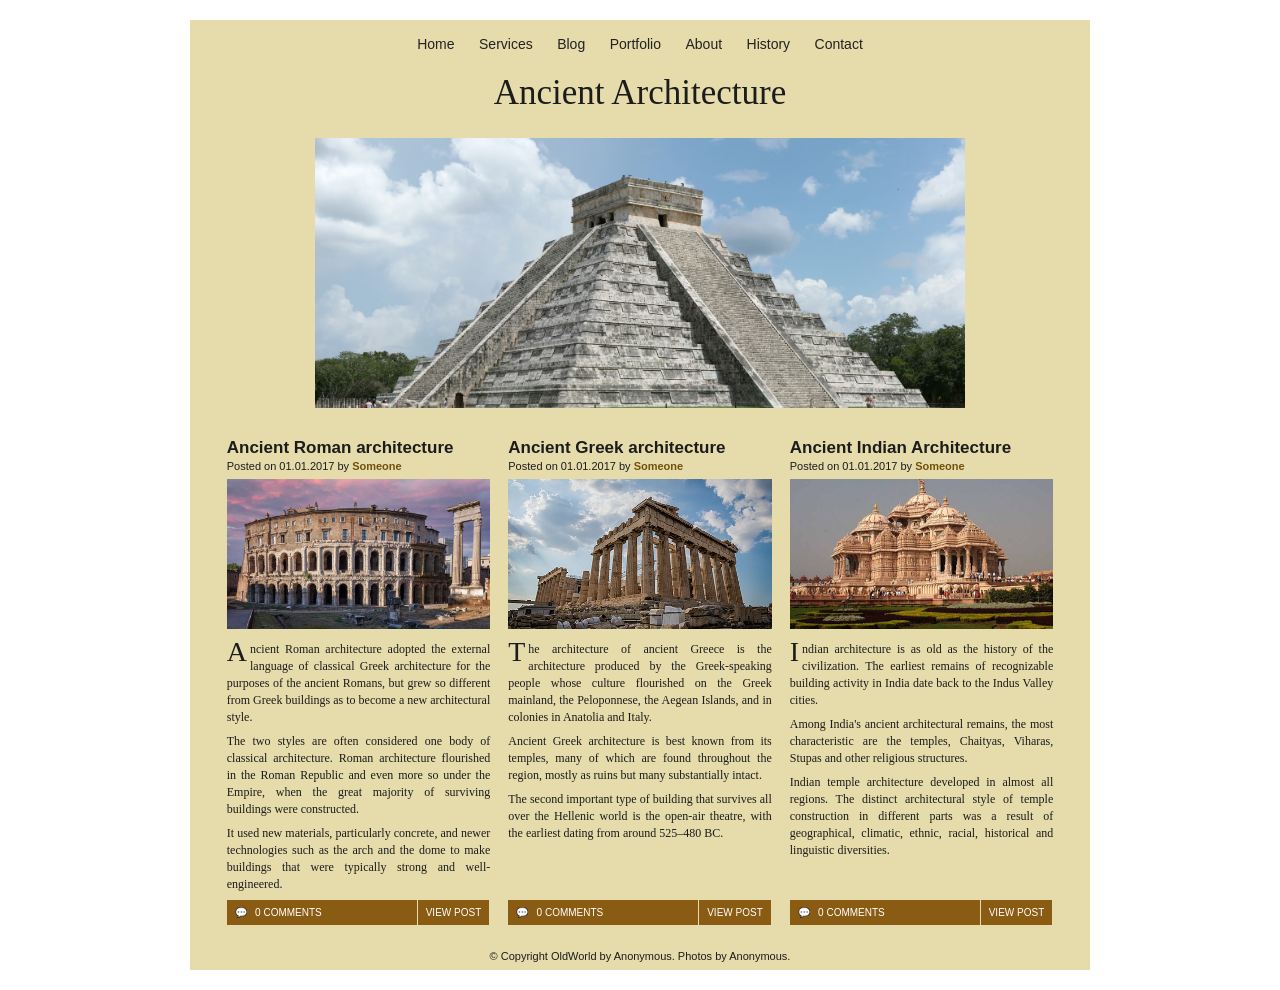
<file: index.html>
<!DOCTYPE html>
<html lang="en">
<head>
    <meta charset="UTF-8">
    <meta name="viewport" content="width=device-width, initial-scale=1.0">
    <title>Ancient Architecture</title>

    <link rel="stylesheet" href="index.css">
</head>

<body>

    <div class="container">

        <!-- Navigation -->
        <nav class="navbar">
            <a href="#">Home</a>
            <a href="#">Services</a>
            <a href="#">Blog</a>
            <a href="#">Portfolio</a>
            <a href="#">About</a>
            <a href="#">History</a>
            <a href="#">Contact</a>
        </nav>

        <!-- Header -->
        <header class="header">
            <h1>Ancient Architecture</h1>

            <!-- Thay ảnh của bạn vào đây -->
            <img src="Ancient Architecture.jpg" alt="Ancient Architecture">
        </header>


        <!-- Posts -->
        <main class="posts">

            <!-- Roman -->
            <article class="post">

                <h2>Ancient Roman architecture</h2>

                <div class="post-info">
                    Posted on 01.01.2017 by <a href="#">Someone</a>
                </div>

                <img src="Ancient Roman architecture.jpg" alt="Ancient Roman Architecture">

                <p>
                    Ancient Roman architecture adopted the external language
                    of classical Greek architecture for the purposes of the
                    ancient Romans, but grew so different from Greek buildings
                    as to become a new architectural style.
                </p>

                <p>
                    The two styles are often considered one body of classical
                    architecture. Roman architecture flourished in the Roman
                    Republic and even more so under the Empire, when the great
                    majority of surviving buildings were constructed.
                </p>

                <p>
                    It used new materials, particularly concrete, and newer
                    technologies such as the arch and the dome to make
                    buildings that were typically strong and well-engineered.
                </p>

                <div class="buttons">
                    <a href="#" class="comment">💬 &nbsp; 0 COMMENTS</a>
                    <a href="#" class="view">VIEW POST</a>
                </div>

            </article>


            <!-- Greek -->
            <article class="post">

                <h2>Ancient Greek architecture</h2>

                <div class="post-info">
                    Posted on 01.01.2017 by <a href="#">Someone</a>
                </div>

                <img src="Ancient Greek architecture.jpg" alt="Ancient Greek Architecture">

                <p>
                    The architecture of ancient Greece is the architecture
                    produced by the Greek-speaking people whose culture
                    flourished on the Greek mainland, the Peloponnese,
                    the Aegean Islands, and in colonies in Anatolia and Italy.
                </p>

                <p>
                    Ancient Greek architecture is best known from its temples,
                    many of which are found throughout the region, mostly as
                    ruins but many substantially intact.
                </p>

                <p>
                    The second important type of building that survives all
                    over the Hellenic world is the open-air theatre, with the
                    earliest dating from around 525–480 BC.
                </p>

                <div class="buttons">
                    <a href="#" class="comment">💬 &nbsp; 0 COMMENTS</a>
                    <a href="#" class="view">VIEW POST</a>
                </div>

            </article>


            <!-- Indian -->
            <article class="post">

                <h2>Ancient Indian Architecture</h2>

                <div class="post-info">
                    Posted on 01.01.2017 by <a href="#">Someone</a>
                </div>

                <img src="Ancient Indian Architecture.jpg" alt="Ancient Indian Architecture">

                <p>
                    Indian architecture is as old as the history of the
                    civilization. The earliest remains of recognizable
                    building activity in India date back to the Indus Valley
                    cities.
                </p>

                <p>
                    Among India's ancient architectural remains, the most
                    characteristic are the temples, Chaityas, Viharas,
                    Stupas and other religious structures.
                </p>

                <p>
                    Indian temple architecture developed in almost all regions.
                    The distinct architectural style of temple construction
                    in different parts was a result of geographical, climatic,
                    ethnic, racial, historical and linguistic diversities.
                </p>

                <div class="buttons">
                    <a href="#" class="comment">💬 &nbsp; 0 COMMENTS</a>
                    <a href="#" class="view">VIEW POST</a>
                </div>

            </article>

        </main>


        <!-- Footer -->
        <footer>
            © Copyright OldWorld by Anonymous. Photos by Anonymous.
        </footer>

    </div>

</body>
</html>
</file>
<file: index.css>
/* =========================
   RESET
========================= */

* {
    margin: 0;
    padding: 0;
    box-sizing: border-box;
}

body {
    background: #ffffff;
    font-family: Arial, Helvetica, sans-serif;
    color: #1c1c1c;
}


/* =========================
   MAIN CONTAINER
========================= */

.container {
    width: 900px;
    margin: 20px auto;
    background: #e5dbab;
    padding: 0 25px;
}


/* =========================
   NAVIGATION
========================= */

.navbar {
    text-align: center;
    padding-top: 15px;
    padding-bottom: 10px;
}

.navbar a {
    color: #222;
    text-decoration: none;
    font-size: 14px;
    margin: 0 10px;
    font-weight: 500;
}

.navbar a:hover {
    color: #865814;
}


/* =========================
   HEADER
========================= */

.header {
    text-align: center;
}

.header h1 {
    font-family: "Comic Sans MS", cursive;
    font-size: 35px;
    font-weight: normal;
    margin: 10px 0 25px;
}

.header img {
    width: 650px;
    height: 270px;
    object-fit: cover;
    display: block;
    margin: 0 auto;
}


/* =========================
   POSTS SECTION
========================= */

.posts {
    width: 100%;
    display: flex;
    justify-content: center;
    gap: 18px;
    margin-top: 30px;
}


/* =========================
   EACH POST
========================= */

.post {
    width: 31%;
     display: flex;
    flex-direction: column;
}

.post h2 {
    font-size: 17px;
    line-height: 20px;
    margin-bottom: 2px;
}


/* =========================
   POST INFO
========================= */

.post-info {
    font-size: 11px;
    margin-bottom: 7px;
}

.post-info a {
    color: #72500c;
    text-decoration: none;
    font-weight: bold;
}


/* =========================
   POST IMAGE
========================= */

.post img {
    width: 100%;
    height: 150px;
    object-fit: cover;
    display: block;
    margin-bottom: 12px;
}


/* =========================
   POST TEXT
========================= */

.post p {
    font-family: Georgia, "Times New Roman", serif;
    font-size: 12px;
    line-height: 17px;
    text-align: justify;
    margin-bottom: 7px;
}


/* Chữ cái đầu tiên to giống mẫu */

.post p:first-of-type::first-letter {
    font-size: 28px;
    float: left;
    line-height: 22px;
    margin-right: 3px;
    font-family: Georgia, "Times New Roman", serif;
}


/* =========================
   BUTTONS
========================= */

.buttons {
    display: flex;
    margin-top: auto;
}

.buttons a {
    background: #8a5b13;
    color: white;
    text-decoration: none;
    font-size: 10px;
    padding: 7px 8px;
    border-right: 1px solid #e5dbab;
}

.buttons a:hover {
    background: #5f3b08;
}

.comment {
    flex: 1;
}

.view {
    text-align: center;
}


/* =========================
   FOOTER
========================= */

footer {
    text-align: center;
    font-size: 11px;
    padding: 25px 0 8px;
}


/* =========================
   RESPONSIVE
========================= */

@media screen and (max-width: 950px) {

    .container {
        width: 95%;
    }

    .header img {
        width: 80%;
        height: auto;
    }
}


@media screen and (max-width: 700px) {

    .posts {
        flex-direction: column;
    }

    .post {
        width: 100%;
        margin-bottom: 25px;
    }

    .navbar a {
        display: inline-block;
        margin: 5px;
    }

    .header img {
        width: 100%;
    }
}
</file>
<file: sa mac.css>
/* =========================
   RESET
========================= */

* {
    margin: 0;
    padding: 0;
    box-sizing: border-box;
}

body {
    background: #ffffff;
    font-family: Arial, Helvetica, sans-serif;
    color: #1c1c1c;
}


/* =========================
   MAIN CONTAINER
========================= */

.container {
    width: 900px;
    margin: 20px auto;
    background: #e5dbab;
    padding: 0 25px;
}


/* =========================
   NAVIGATION
========================= */

.navbar {
    text-align: center;
    padding-top: 15px;
    padding-bottom: 10px;
}

.navbar a {
    color: #222;
    text-decoration: none;
    font-size: 14px;
    margin: 0 10px;
    font-weight: 500;
}

.navbar a:hover {
    color: #865814;
}


/* =========================
   HEADER
========================= */

.header {
    text-align: center;
}

.header h1 {
    font-family: "Comic Sans MS", cursive;
    font-size: 35px;
    font-weight: normal;
    margin: 10px 0 25px;
}

.header img {
    width: 650px;
    height: 270px;
    object-fit: cover;
    display: block;
    margin: 0 auto;
}


/* =========================
   POSTS SECTION
========================= */

.posts {
    width: 100%;
    display: flex;
    justify-content: center;
    gap: 18px;
    margin-top: 30px;
}


/* =========================
   EACH POST
========================= */

.post {
    width: 31%;
     display: flex;
    flex-direction: column;
}

.post h2 {
    font-size: 17px;
    line-height: 20px;
    margin-bottom: 2px;
}


/* =========================
   POST INFO
========================= */

.post-info {
    font-size: 11px;
    margin-bottom: 7px;
}

.post-info a {
    color: #72500c;
    text-decoration: none;
    font-weight: bold;
}


/* =========================
   POST IMAGE
========================= */

.post img {
    width: 100%;
    height: 150px;
    object-fit: cover;
    display: block;
    margin-bottom: 12px;
}


/* =========================
   POST TEXT
========================= */

.post p {
    font-family: Georgia, "Times New Roman", serif;
    font-size: 12px;
    line-height: 17px;
    text-align: justify;
    margin-bottom: 7px;
}


/* Chữ cái đầu tiên to giống mẫu */

.post p:first-of-type::first-letter {
    font-size: 28px;
    float: left;
    line-height: 22px;
    margin-right: 3px;
    font-family: Georgia, "Times New Roman", serif;
}


/* =========================
   BUTTONS
========================= */

.buttons {
    display: flex;
    margin-top: auto;
}

.buttons a {
    background: #8a5b13;
    color: white;
    text-decoration: none;
    font-size: 10px;
    padding: 7px 8px;
    border-right: 1px solid #e5dbab;
}

.buttons a:hover {
    background: #5f3b08;
}

.comment {
    flex: 1;
}

.view {
    text-align: center;
}


/* =========================
   FOOTER
========================= */

footer {
    text-align: center;
    font-size: 11px;
    padding: 25px 0 8px;
}


/* =========================
   RESPONSIVE
========================= */

@media screen and (max-width: 950px) {

    .container {
        width: 95%;
    }

    .header img {
        width: 80%;
        height: auto;
    }
}


@media screen and (max-width: 700px) {

    .posts {
        flex-direction: column;
    }

    .post {
        width: 100%;
        margin-bottom: 25px;
    }

    .navbar a {
        display: inline-block;
        margin: 5px;
    }

    .header img {
        width: 100%;
    }
}
</file>
